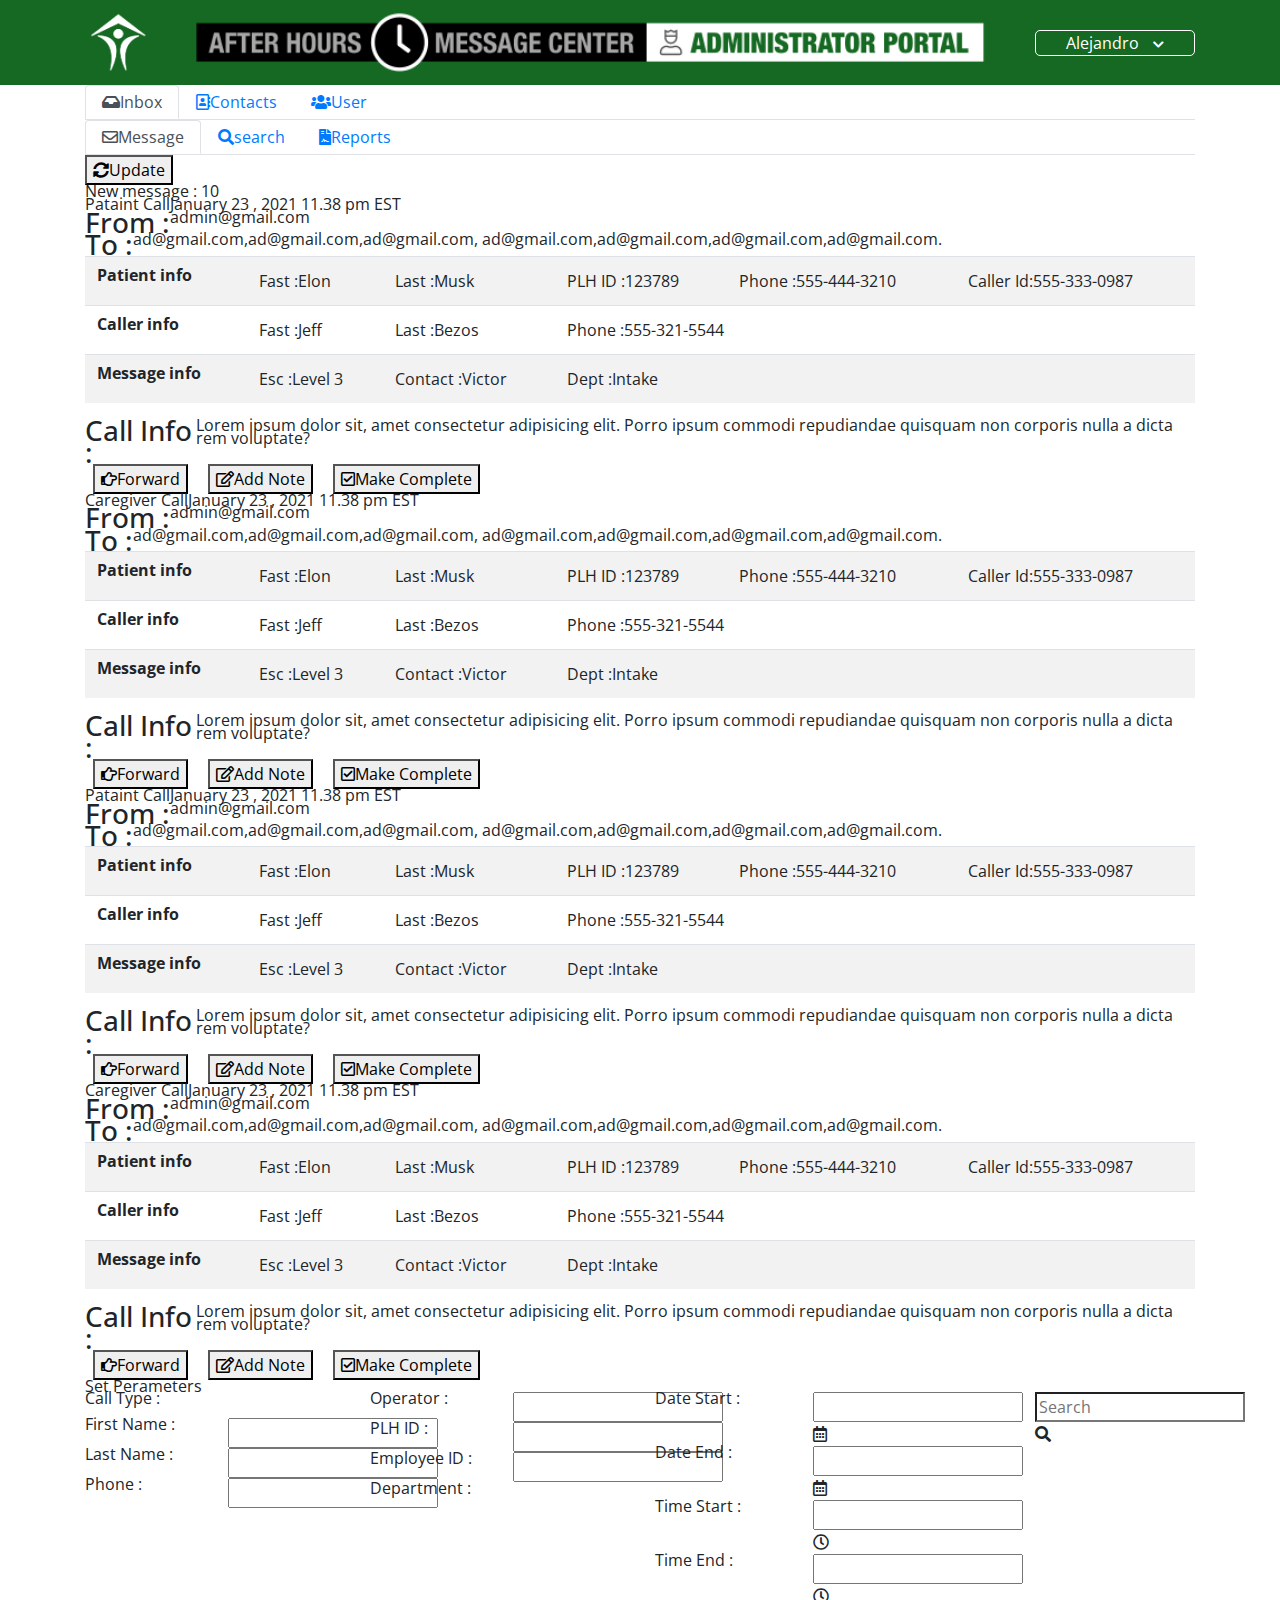
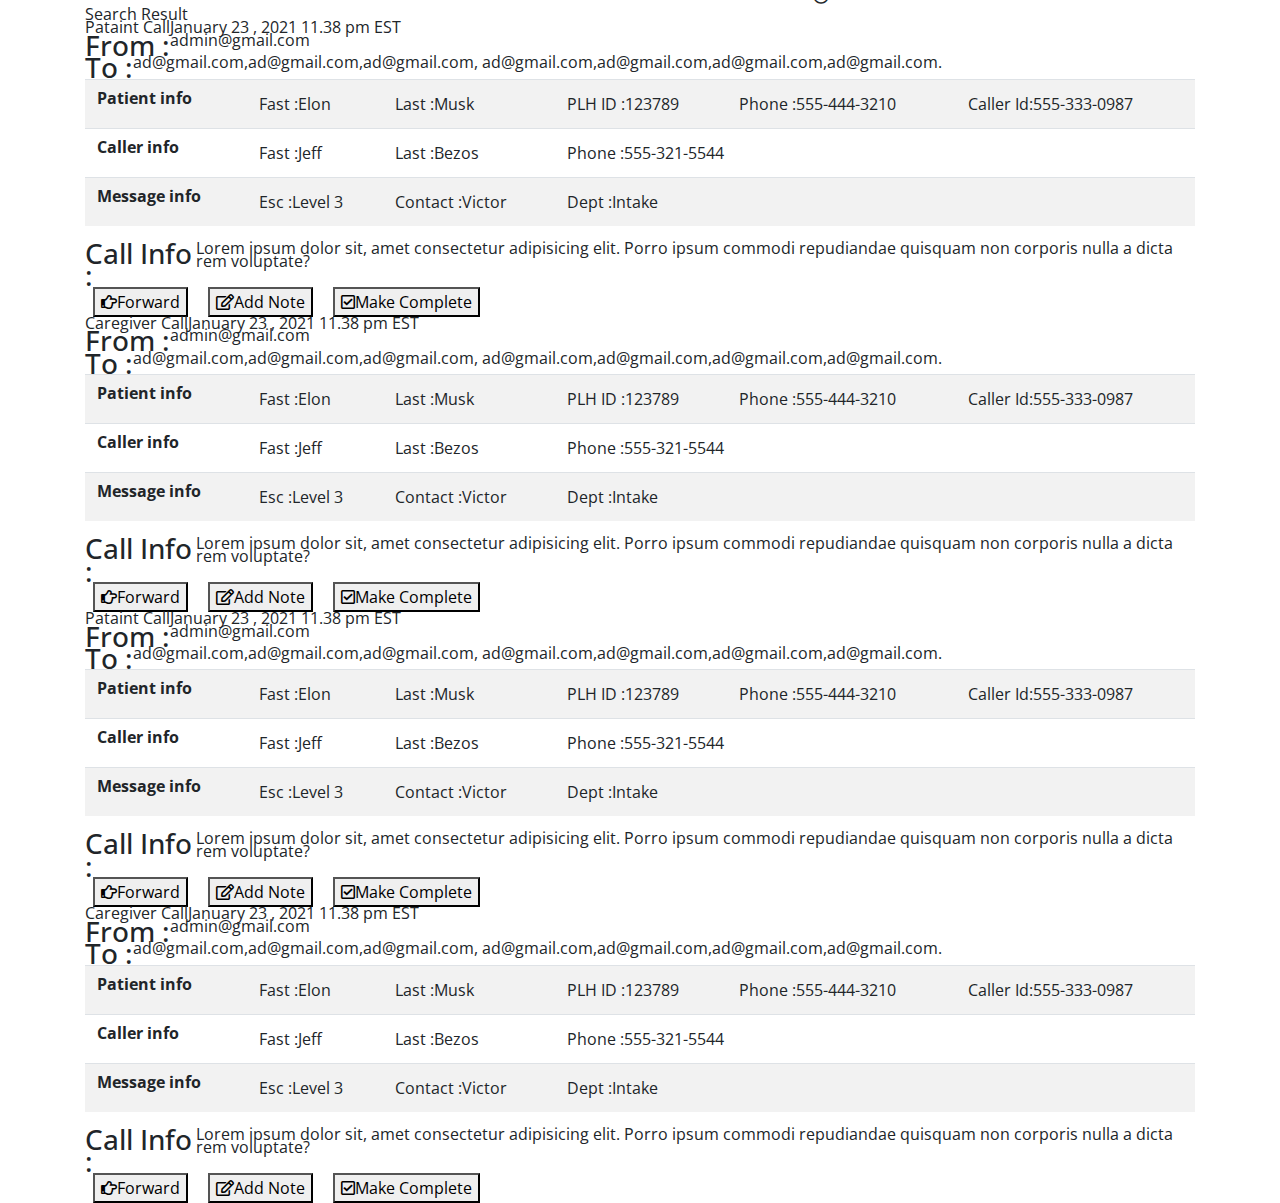
<file: index.html>
<!doctype html>
<html lang="en">

    <head>
        <!-- Title  -->
        <title>Platinum</title>
        <!-- Required meta tags -->
        <meta charset="utf-8">
        <meta name="viewport" content="width=device-width, initial-scale=1, shrink-to-fit=no">
        <!-- font awsome-->
        <link rel="stylesheet" href="css/fontawsome_all.min.css">
        <!-- Bootstrap CSS -->
        <link rel="stylesheet" href="css/bootstrap.min.css">
        <!-- plugin css end here -->
        <!-- custom css  -->
        <link rel="stylesheet" href="css/style.css">
        <link rel="stylesheet" href="css/responsive.css">
    </head>

    <body>
        <!-- Header section goes here -->
        <header class="header_section">
            <div class="container">
                <div class="row h-100 align-items-center">
                    <div class="col-lg-1">
                        <div class="logo">
                            <a href="#"> <img src="images/plat-left.png" alt="Logo" class="w-100 img-fluid"></a>
                        </div>
                    </div>
                    <div class="col-lg-9">
                        <div class="header_p2">
                            <img src="images/header_img.png" alt="Header img" class="w-100 img-fluid">
                        </div>
                    </div>
                    <div class="col-lg-2 ">
                        <div class="header_btn1 btn_head">
                            <span class="header_btn1_text">Alejandro <i class="fa fa-chevron-down"
                                    aria-hidden="true"></i></span>
                            <div class="header_btn2 side_btn_head">
                                <span>
                                    <i class="fas fa-sign-out-alt"></i>
                                    Log out</span>
                            </div>
                        </div>
                    </div>
                </div>
            </div>
        </header>

        <!-- Content section goes here -->
        <section class="table1_wrapper ">
            <div class="container">
                <!-- tabs main button -->
                <div class="table_content bg-white">
                    <div class="table_btn_wrapper">
                        <div class="nav nav-tabs" id="nav-tab" role="tablist">
                            <a class="nav-link active" id="nav-inbox_btn" data-bs-toggle="tab" href="#nav-inbox"
                                type="button" role="tab" aria-controls="nav-inbox" aria-selected="true"><i
                                    class="fas fa-inbox"></i>Inbox</a>
                            <a class="nav-link" id="nav-contact-tab" data-bs-toggle="tab" href="#nav-contact"
                                type="button" role="tab" aria-controls="nav-contact" aria-selected="false"><i
                                    class="far fa-address-book"></i>Contacts</a>
                            <a class="nav-link" id="nav-user_btn" data-bs-toggle="tab" href="#nav-user" type="button"
                                role="tab" aria-controls="nav-user" aria-selected="false"><i
                                    class="fas fa-users"></i>User</a>
                        </div>
                    </div>
                    <!-- tabs main content -->
                    <div class="tab-content" id="nav-tabContent">
                        <div class="tab-pane fade show active" id="nav-inbox" role="tabpanel"
                            aria-labelledby="nav-inbox_btn">
                            <!-- tabs child content -->
                            <div class="tabs_child_wrapper">
                                <div class="table_content bg-white">
                                    <div class="table_btn_wrapper">
                                        <div class="nav nav-tabs" id="nav-tab" role="tablist">
                                            <a class="nav-link active" id="nav-message_btn" data-bs-toggle="tab"
                                                href="#nav-message" type="button" role="tab" aria-controls="nav-message"
                                                aria-selected="true"><i class="far fa-envelope"></i>Message</a>
                                            <a class="nav-link" id="nav-search_btn" data-bs-toggle="tab"
                                                href="#nav-search" type="button" role="tab" aria-controls="nav-search"
                                                aria-selected="false"><i class="fas fa-search"></i>search</a>
                                            <a class="nav-link" id="nav-reports_btn" data-bs-toggle="tab"
                                                href="#nav-reports" type="button" role="tab" aria-controls="nav-reports"
                                                aria-selected="false"><i class="fas fa-file-contract"></i>Reports</a>
                                        </div>
                                    </div>
                                    <div class="tab-content" id="nav-tabContent">
                                        <!-- Message -->
                                        <div class="tab-pane fade show active" id="nav-message" role="tabpanel"
                                            aria-labelledby="nav-message_btn">
                                            <!-- Message section content here -->
                                            <section class="update_section text-end">
                                                <button class="update"><i class="fas fa-sync-alt"></i>Update</button>
                                            </section>
                                            <div class="section_wrapper">
                                                <section class="message_section">
                                                    <div class="new_noti">
                                                        <p>New message : <span>10</span></p>
                                                    </div>
                                                    <div class="patient_call">
                                                        <div class="head d-flex">
                                                            <div class="text-1">
                                                                <p>Pataint Call</p>
                                                            </div>
                                                            <div class="text-2">
                                                                <p>January 23 , 2021 <span>11.38 pm
                                                                        EST</span> </p>
                                                            </div>
                                                        </div>
                                                        <div class="from">
                                                            <div class="call_info ">
                                                                <div class="d-flex">
                                                                    <h3>From : </h3>
                                                                    <p>admin@gmail.com</p>
                                                                </div>
                                                            </div>
                                                        </div>
                                                        <div class="to">
                                                            <div class="call_info ">
                                                                <div class="d-flex">
                                                                    <h3>To : </h3>
                                                                    <p>ad@gmail.com,ad@gmail.com,ad@gmail.com,
                                                                        ad@gmail.com,ad@gmail.com,ad@gmail.com,ad@gmail.com.

                                                                    </p>
                                                                </div>
                                                            </div>
                                                        </div>
                                                        <div class="call_details">
                                                            <table class="table table-striped">
                                                                <tbody>
                                                                    <tr>
                                                                        <th scope="row" class="table_head">
                                                                            <p>Patient info</p>
                                                                        </th>
                                                                        <td>
                                                                            <div class="td_rwap d-flex">
                                                                                <div class="td_fast">Fast :</div>
                                                                                <div class="td-last">Elon</div>
                                                                            </div>
                                                                        </td>
                                                                        <td>
                                                                            <div class="td_rwap d-flex">
                                                                                <div class="td_fast">Last :</div>
                                                                                <div class="td-last">Musk</div>
                                                                            </div>
                                                                        </td>
                                                                        <td>
                                                                            <div class="td_rwap d-flex">
                                                                                <div class="td_fast">PLH ID :</div>
                                                                                <div class="td-last">123789</div>
                                                                            </div>
                                                                        </td>
                                                                        <td>
                                                                            <div class="td_rwap d-flex">
                                                                                <div class="td_fast">Phone :</div>
                                                                                <div class="td-last">555-444-3210</div>
                                                                            </div>
                                                                        </td>
                                                                        <td>
                                                                            <div class="td_rwap d-flex border-0">
                                                                                <div class="td_fast">Caller Id:</div>
                                                                                <div class="td-last">555-333-0987</div>
                                                                            </div>
                                                                        </td>
                                                                    </tr>
                                                                    <tr>
                                                                        <th scope="row" class="table_head">
                                                                            <p>Caller info</p>
                                                                        </th>
                                                                        <td>
                                                                            <div class="td_rwap d-flex">
                                                                                <div class="td_fast">Fast :</div>
                                                                                <div class="td-last">Jeff</div>
                                                                            </div>
                                                                        </td>
                                                                        <td>
                                                                            <div class="td_rwap d-flex">
                                                                                <div class="td_fast">Last :</div>
                                                                                <div class="td-last">Bezos</div>
                                                                            </div>
                                                                        </td>
                                                                        <td colspan="3">
                                                                            <div class="td_rwap d-flex border-0">
                                                                                <div class="td_fast text-left">Phone :
                                                                                </div>
                                                                                <div class="td-last">555-321-5544</div>
                                                                            </div>
                                                                        </td>
                                                                    </tr>
                                                                    <tr>
                                                                        <th scope="row" class="table_head">
                                                                            <p>Message info</p>
                                                                        </th>
                                                                        <td>
                                                                            <div class="td_rwap d-flex">
                                                                                <div class="td_fast">Esc : </div>
                                                                                <div class="td-last">Level 3</div>
                                                                            </div>
                                                                        </td>
                                                                        <td>
                                                                            <div class="td_rwap d-flex">
                                                                                <div class="td_fast">Contact : </div>
                                                                                <div class="td-last">Victor</div>
                                                                            </div>
                                                                        </td>
                                                                        <td colspan="3">
                                                                            <div class="td_rwap d-flex border-0">
                                                                                <div class="td_fast">Dept :</div>
                                                                                <div class="td-last">Intake</div>
                                                                            </div>
                                                                        </td>
                                                                    </tr>
                                                                </tbody>
                                                            </table>
                                                        </div>
                                                        <div class="call_info call_info_full  ">
                                                            <div class="d-flex">
                                                                <h3>Call Info : </h3>
                                                                <p>Lorem ipsum dolor sit, amet
                                                                    consectetur
                                                                    adipisicing elit.
                                                                    Porro ipsum commodi repudiandae quisquam non
                                                                    corporis
                                                                    nulla
                                                                    a dicta rem voluptate?</p>
                                                            </div>
                                                        </div>
                                                        <div class="update_section text-end update_section_center">
                                                            <button class="update mx-2"><i
                                                                    class="far fa-hand-point-right"></i>Forward</button>
                                                            <button class="update  mx-2"><i class="far fa-edit"></i>Add
                                                                Note</button>
                                                            <button class="update  mx-2"><i
                                                                    class="far fa-check-square"></i>Make
                                                                Complete</button>
                                                        </div>
                                                    </div>
                                                </section>
                                                <section class="message_section ">
                                                    <div class="patient_call red">
                                                        <div class="head d-flex">
                                                            <div class="text-1">
                                                                <p>Caregiver Call</p>
                                                            </div>
                                                            <div class="text-2">
                                                                <p>January 23 , 2021 <span>11.38 pm
                                                                        EST</span> </p>
                                                            </div>
                                                        </div>
                                                        <div class="from">
                                                            <div class="call_info ">
                                                                <div class="d-flex">
                                                                    <h3>From : </h3>
                                                                    <p>admin@gmail.com</p>
                                                                </div>
                                                            </div>
                                                        </div>
                                                        <div class="to">
                                                            <div class="call_info ">
                                                                <div class="d-flex">
                                                                    <h3>To : </h3>
                                                                    <p>ad@gmail.com,ad@gmail.com,ad@gmail.com,
                                                                        ad@gmail.com,ad@gmail.com,ad@gmail.com,ad@gmail.com.

                                                                    </p>
                                                                </div>
                                                            </div>
                                                        </div>
                                                        <div class="call_details">
                                                            <table class="table table-striped">
                                                                <tbody>
                                                                    <tr>
                                                                        <th scope="row" class="table_head">
                                                                            <p>Patient info</p>
                                                                        </th>
                                                                        <td>
                                                                            <div class="td_rwap d-flex">
                                                                                <div class="td_fast">Fast :</div>
                                                                                <div class="td-last">Elon</div>
                                                                            </div>
                                                                        </td>
                                                                        <td>
                                                                            <div class="td_rwap d-flex">
                                                                                <div class="td_fast">Last :</div>
                                                                                <div class="td-last">Musk</div>
                                                                            </div>
                                                                        </td>
                                                                        <td>
                                                                            <div class="td_rwap d-flex">
                                                                                <div class="td_fast">PLH ID :</div>
                                                                                <div class="td-last">123789</div>
                                                                            </div>
                                                                        </td>
                                                                        <td>
                                                                            <div class="td_rwap d-flex">
                                                                                <div class="td_fast">Phone :</div>
                                                                                <div class="td-last">555-444-3210
                                                                                </div>
                                                                            </div>
                                                                        </td>
                                                                        <td>
                                                                            <div class="td_rwap d-flex border-0">
                                                                                <div class="td_fast">Caller Id:
                                                                                </div>
                                                                                <div class="td-last">555-333-0987
                                                                                </div>
                                                                            </div>
                                                                        </td>
                                                                    </tr>
                                                                    <tr>
                                                                        <th scope="row" class="table_head">
                                                                            <p>Caller info</p>
                                                                        </th>
                                                                        <td>
                                                                            <div class="td_rwap d-flex">
                                                                                <div class="td_fast">Fast :</div>
                                                                                <div class="td-last">Jeff</div>
                                                                            </div>
                                                                        </td>
                                                                        <td>
                                                                            <div class="td_rwap d-flex">
                                                                                <div class="td_fast">Last :</div>
                                                                                <div class="td-last">Bezos</div>
                                                                            </div>
                                                                        </td>
                                                                        <td colspan="3">
                                                                            <div class="td_rwap d-flex border-0">
                                                                                <div class="td_fast text-left">Phone
                                                                                    :
                                                                                </div>
                                                                                <div class="td-last">555-321-5544
                                                                                </div>
                                                                            </div>
                                                                        </td>
                                                                    </tr>
                                                                    <tr>
                                                                        <th scope="row" class="table_head">
                                                                            <p>Message info</p>
                                                                        </th>
                                                                        <td>
                                                                            <div class="td_rwap d-flex">
                                                                                <div class="td_fast">Esc : </div>
                                                                                <div class="td-last">Level 3</div>
                                                                            </div>
                                                                        </td>
                                                                        <td>
                                                                            <div class="td_rwap d-flex">
                                                                                <div class="td_fast">Contact :
                                                                                </div>
                                                                                <div class="td-last">Victor</div>
                                                                            </div>
                                                                        </td>
                                                                        <td colspan="3">
                                                                            <div class="td_rwap d-flex border-0">
                                                                                <div class="td_fast">Dept :</div>
                                                                                <div class="td-last">Intake</div>
                                                                            </div>
                                                                        </td>
                                                                    </tr>
                                                                </tbody>
                                                            </table>
                                                        </div>
                                                        <div class="call_info call_info_full">
                                                            <div class="d-flex">
                                                                <h3>Call Info : </h3>
                                                                <p>Lorem ipsum dolor sit, amet
                                                                    consectetur
                                                                    adipisicing elit.
                                                                    Porro ipsum commodi repudiandae quisquam non
                                                                    corporis
                                                                    nulla
                                                                    a dicta rem voluptate?</p>
                                                            </div>
                                                        </div>
                                                        <div class="update_section text-end update_section_center">
                                                            <button class="update mx-2"><i
                                                                    class="far fa-hand-point-right"></i>Forward</button>
                                                            <button class="update  mx-2"><i class="far fa-edit"></i>Add
                                                                Note</button>
                                                            <button class="update  mx-2"><i
                                                                    class="far fa-check-square"></i>Make
                                                                Complete</button>
                                                        </div>
                                                    </div>
                                                </section>
                                                <section class="message_section">
                                                    <div class="patient_call">
                                                        <div class="head d-flex">
                                                            <div class="text-1">
                                                                <p>Pataint Call</p>
                                                            </div>
                                                            <div class="text-2">
                                                                <p>January 23 , 2021 <span>11.38 pm
                                                                        EST</span> </p>
                                                            </div>
                                                        </div>
                                                        <div class="from">
                                                            <div class="call_info ">
                                                                <div class="d-flex">
                                                                    <h3>From : </h3>
                                                                    <p>admin@gmail.com</p>
                                                                </div>
                                                            </div>
                                                        </div>
                                                        <div class="to">
                                                            <div class="call_info ">
                                                                <div class="d-flex">
                                                                    <h3>To : </h3>
                                                                    <p>ad@gmail.com,ad@gmail.com,ad@gmail.com,
                                                                        ad@gmail.com,ad@gmail.com,ad@gmail.com,ad@gmail.com.

                                                                    </p>
                                                                </div>
                                                            </div>
                                                        </div>
                                                        <div class="call_details">
                                                            <table class="table table-striped">
                                                                <tbody>
                                                                    <tr>
                                                                        <th scope="row" class="table_head">
                                                                            <p>Patient info</p>
                                                                        </th>
                                                                        <td>
                                                                            <div class="td_rwap d-flex">
                                                                                <div class="td_fast">Fast :
                                                                                </div>
                                                                                <div class="td-last">Elon
                                                                                </div>
                                                                            </div>
                                                                        </td>
                                                                        <td>
                                                                            <div class="td_rwap d-flex">
                                                                                <div class="td_fast">Last :
                                                                                </div>
                                                                                <div class="td-last">Musk
                                                                                </div>
                                                                            </div>
                                                                        </td>
                                                                        <td>
                                                                            <div class="td_rwap d-flex">
                                                                                <div class="td_fast">PLH ID
                                                                                    :</div>
                                                                                <div class="td-last">123789
                                                                                </div>
                                                                            </div>
                                                                        </td>
                                                                        <td>
                                                                            <div class="td_rwap d-flex">
                                                                                <div class="td_fast">Phone :
                                                                                </div>
                                                                                <div class="td-last">
                                                                                    555-444-3210</div>
                                                                            </div>
                                                                        </td>
                                                                        <td>
                                                                            <div class="td_rwap d-flex border-0">
                                                                                <div class="td_fast">Caller
                                                                                    Id:</div>
                                                                                <div class="td-last">
                                                                                    555-333-0987</div>
                                                                            </div>
                                                                        </td>
                                                                    </tr>
                                                                    <tr>
                                                                        <th scope="row" class="table_head">
                                                                            <p>Caller info</p>
                                                                        </th>
                                                                        <td>
                                                                            <div class="td_rwap d-flex">
                                                                                <div class="td_fast">Fast :
                                                                                </div>
                                                                                <div class="td-last">Jeff
                                                                                </div>
                                                                            </div>
                                                                        </td>
                                                                        <td>
                                                                            <div class="td_rwap d-flex">
                                                                                <div class="td_fast">Last :
                                                                                </div>
                                                                                <div class="td-last">Bezos
                                                                                </div>
                                                                            </div>
                                                                        </td>
                                                                        <td colspan="3">
                                                                            <div class="td_rwap d-flex border-0">
                                                                                <div class="td_fast text-left">
                                                                                    Phone :
                                                                                </div>
                                                                                <div class="td-last">
                                                                                    555-321-5544</div>
                                                                            </div>
                                                                        </td>
                                                                    </tr>
                                                                    <tr>
                                                                        <th scope="row" class="table_head">
                                                                            <p>Message info</p>
                                                                        </th>
                                                                        <td>
                                                                            <div class="td_rwap d-flex">
                                                                                <div class="td_fast">Esc :
                                                                                </div>
                                                                                <div class="td-last">Level 3
                                                                                </div>
                                                                            </div>
                                                                        </td>
                                                                        <td>
                                                                            <div class="td_rwap d-flex">
                                                                                <div class="td_fast">Contact
                                                                                    : </div>
                                                                                <div class="td-last">Victor
                                                                                </div>
                                                                            </div>
                                                                        </td>
                                                                        <td colspan="3">
                                                                            <div class="td_rwap d-flex border-0">
                                                                                <div class="td_fast">Dept :
                                                                                </div>
                                                                                <div class="td-last">Intake
                                                                                </div>
                                                                            </div>
                                                                        </td>
                                                                    </tr>
                                                                </tbody>
                                                            </table>
                                                        </div>
                                                        <div class="call_info call_info_full">
                                                            <div class="d-flex">
                                                                <h3>Call Info : </h3>
                                                                <p>Lorem ipsum dolor sit, amet
                                                                    consectetur
                                                                    adipisicing elit.
                                                                    Porro ipsum commodi repudiandae quisquam
                                                                    non
                                                                    corporis
                                                                    nulla
                                                                    a dicta rem voluptate?</p>
                                                            </div>
                                                        </div>
                                                        <div class="update_section text-end update_section_center">
                                                            <button class="update mx-2"><i
                                                                    class="far fa-hand-point-right"></i>Forward</button>
                                                            <button class="update  mx-2"><i class="far fa-edit"></i>Add
                                                                Note</button>
                                                            <button class="update  mx-2"><i
                                                                    class="far fa-check-square"></i>Make
                                                                Complete</button>
                                                        </div>
                                                    </div>
                                                </section>
                                                <section class="message_section ">
                                                    <div class="patient_call red">
                                                        <div class="head d-flex">
                                                            <div class="text-1">
                                                                <p>Caregiver Call</p>
                                                            </div>
                                                            <div class="text-2">
                                                                <p>January 23 , 2021 <span>11.38 pm
                                                                        EST</span> </p>
                                                            </div>
                                                        </div>
                                                        <div class="from">
                                                            <div class="call_info ">
                                                                <div class="d-flex">
                                                                    <h3>From : </h3>
                                                                    <p>admin@gmail.com</p>
                                                                </div>
                                                            </div>
                                                        </div>
                                                        <div class="to">
                                                            <div class="call_info ">
                                                                <div class="d-flex">
                                                                    <h3>To : </h3>
                                                                    <p>ad@gmail.com,ad@gmail.com,ad@gmail.com,
                                                                        ad@gmail.com,ad@gmail.com,ad@gmail.com,ad@gmail.com.

                                                                    </p>
                                                                </div>
                                                            </div>
                                                        </div>
                                                        <div class="call_details">
                                                            <table class="table table-striped">
                                                                <tbody>
                                                                    <tr>
                                                                        <th scope="row" class="table_head">
                                                                            <p>Patient info</p>
                                                                        </th>
                                                                        <td>
                                                                            <div class="td_rwap d-flex">
                                                                                <div class="td_fast">Fast :
                                                                                </div>
                                                                                <div class="td-last">Elon
                                                                                </div>
                                                                            </div>
                                                                        </td>
                                                                        <td>
                                                                            <div class="td_rwap d-flex">
                                                                                <div class="td_fast">Last :
                                                                                </div>
                                                                                <div class="td-last">Musk
                                                                                </div>
                                                                            </div>
                                                                        </td>
                                                                        <td>
                                                                            <div class="td_rwap d-flex">
                                                                                <div class="td_fast">PLH ID
                                                                                    :</div>
                                                                                <div class="td-last">123789
                                                                                </div>
                                                                            </div>
                                                                        </td>
                                                                        <td>
                                                                            <div class="td_rwap d-flex">
                                                                                <div class="td_fast">Phone :
                                                                                </div>
                                                                                <div class="td-last">
                                                                                    555-444-3210
                                                                                </div>
                                                                            </div>
                                                                        </td>
                                                                        <td>
                                                                            <div class="td_rwap d-flex border-0">
                                                                                <div class="td_fast">Caller
                                                                                    Id:
                                                                                </div>
                                                                                <div class="td-last">
                                                                                    555-333-0987
                                                                                </div>
                                                                            </div>
                                                                        </td>
                                                                    </tr>
                                                                    <tr>
                                                                        <th scope="row" class="table_head">
                                                                            <p>Caller info</p>
                                                                        </th>
                                                                        <td>
                                                                            <div class="td_rwap d-flex">
                                                                                <div class="td_fast">Fast :
                                                                                </div>
                                                                                <div class="td-last">Jeff
                                                                                </div>
                                                                            </div>
                                                                        </td>
                                                                        <td>
                                                                            <div class="td_rwap d-flex">
                                                                                <div class="td_fast">Last :
                                                                                </div>
                                                                                <div class="td-last">Bezos
                                                                                </div>
                                                                            </div>
                                                                        </td>
                                                                        <td colspan="3">
                                                                            <div class="td_rwap d-flex border-0">
                                                                                <div class="td_fast text-left">
                                                                                    Phone
                                                                                    :
                                                                                </div>
                                                                                <div class="td-last">
                                                                                    555-321-5544
                                                                                </div>
                                                                            </div>
                                                                        </td>
                                                                    </tr>
                                                                    <tr>
                                                                        <th scope="row" class="table_head">
                                                                            <p>Message info</p>
                                                                        </th>
                                                                        <td>
                                                                            <div class="td_rwap d-flex">
                                                                                <div class="td_fast">Esc :
                                                                                </div>
                                                                                <div class="td-last">Level 3
                                                                                </div>
                                                                            </div>
                                                                        </td>
                                                                        <td>
                                                                            <div class="td_rwap d-flex">
                                                                                <div class="td_fast">Contact
                                                                                    :
                                                                                </div>
                                                                                <div class="td-last">Victor
                                                                                </div>
                                                                            </div>
                                                                        </td>
                                                                        <td colspan="3">
                                                                            <div class="td_rwap d-flex border-0">
                                                                                <div class="td_fast">Dept :
                                                                                </div>
                                                                                <div class="td-last">Intake
                                                                                </div>
                                                                            </div>
                                                                        </td>
                                                                    </tr>
                                                                </tbody>
                                                            </table>
                                                        </div>
                                                        <div class="call_info ">
                                                            <div class="d-flex">
                                                                <h3>Call Info : </h3>
                                                                <p>Lorem ipsum dolor sit, amet
                                                                    consectetur
                                                                    adipisicing elit.
                                                                    Porro ipsum commodi repudiandae quisquam
                                                                    non
                                                                    corporis
                                                                    nulla
                                                                    a dicta rem voluptate?</p>
                                                            </div>
                                                        </div>
                                                        <div class="update_section text-end update_section_center">
                                                            <button class="update mx-2"><i
                                                                    class="far fa-hand-point-right"></i>Forward</button>
                                                            <button class="update  mx-2"><i class="far fa-edit"></i>Add
                                                                Note</button>
                                                            <button class="update  mx-2"><i
                                                                    class="far fa-check-square"></i>Make
                                                                Complete</button>
                                                        </div>
                                                    </div>
                                                </section>
                                            </div>
                                        </div>
                                        <!-- Search -->
                                        <div class="tab-pane fade show active" id="nav-search" role="tabpanel"
                                            aria-labelledby="nav-search_btn">
                                            <!-- Search section content here -->
                                            <section class="search_wrapper">
                                                <div class="search_content">
                                                    <div class="new_noti">
                                                        <p>Set Perameters</p>
                                                    </div>
                                                    <div class="row search_element">
                                                        <div class="col-lg-3 col-12 col-sm-6 col-md-3">
                                                            <div class="row search_child">
                                                                <div class="col-lg-6">
                                                                    <div class="item_name text-end">
                                                                        <p>Call Type :</p>
                                                                    </div>
                                                                </div>
                                                                <div class="col-lg-6">
                                                                    <div class="item_input ">
                                                                        <div class="header_btn1 item_input1">
                                                                            <span class="header_btn1_text">Select <i
                                                                                    class="fa fa-chevron-down"
                                                                                    aria-hidden="true"></i></span>
                                                                            <div class="header_btn2 side_btn_search1">
                                                                                <span class="d-block">Patient</span>
                                                                                <span class="d-block">Caregiver</span>
                                                                            </div>
                                                                        </div>
                                                                    </div>
                                                                </div>
                                                            </div>
                                                            <div class="row search_child">
                                                                <div class="col-lg-6">
                                                                    <div class="item_name text-end">
                                                                        <p>First Name :</p>
                                                                    </div>
                                                                </div>
                                                                <div class="col-lg-6">
                                                                    <div class="item_input text-end">
                                                                        <input type="text">
                                                                    </div>
                                                                </div>
                                                            </div>
                                                            <div class="row search_child">
                                                                <div class="col-lg-6">
                                                                    <div class="item_name text-end">
                                                                        <p>Last Name :</p>
                                                                    </div>
                                                                </div>
                                                                <div class="col-lg-6">
                                                                    <div class="item_input text-end">
                                                                        <input type="text">
                                                                    </div>
                                                                </div>
                                                            </div>
                                                            <div class="row search_child">
                                                                <div class="col-lg-6">
                                                                    <div class="item_name text-end">
                                                                        <p>Phone :</p>
                                                                    </div>
                                                                </div>
                                                                <div class="col-lg-6">
                                                                    <div class="item_input text-end">
                                                                        <input type="text">
                                                                    </div>
                                                                </div>
                                                            </div>
                                                        </div>
                                                        <div class="col-lg-3 col-12 col-sm-6 col-md-3">
                                                            <div class="row search_child">
                                                                <div class="col-lg-6">
                                                                    <div class="item_name text-end">
                                                                        <p>Operator :</p>
                                                                    </div>
                                                                </div>
                                                                <div class="col-lg-6">
                                                                    <div class="item_input">
                                                                        <input type="text">
                                                                    </div>
                                                                </div>
                                                            </div>
                                                            <div class="row search_child">
                                                                <div class="col-lg-6">
                                                                    <div class="item_name text-end">
                                                                        <p>PLH ID :</p>
                                                                    </div>
                                                                </div>
                                                                <div class="col-lg-6">
                                                                    <div class="item_input text-end">
                                                                        <input type="text">
                                                                    </div>
                                                                </div>
                                                            </div>
                                                            <div class="row search_child">
                                                                <div class="col-lg-6">
                                                                    <div class="item_name text-end">
                                                                        <p>Employee ID :</p>
                                                                    </div>
                                                                </div>
                                                                <div class="col-lg-6">
                                                                    <div class="item_input text-end">
                                                                        <input type="text">
                                                                    </div>
                                                                </div>
                                                            </div>
                                                            <div class="row search_child">
                                                                <div class="col-lg-6">
                                                                    <div class="item_name text-end">
                                                                        <p>Department :</p>
                                                                    </div>
                                                                </div>
                                                                <div class="col-lg-6">
                                                                    <div class="item_input  text-end">
                                                                        <div class="header_btn1 item_input2">
                                                                            <span class="header_btn1_text">None <i
                                                                                    class="fa fa-chevron-down"
                                                                                    aria-hidden="true"></i></span>
                                                                            <div class="header_btn2 side_btn_search2">
                                                                                <span class="d-block">Narsing</span>
                                                                                <span class="d-block">Coadination</span>
                                                                                <span class="d-block">Intake</span>
                                                                            </div>
                                                                        </div>
                                                                    </div>
                                                                </div>
                                                            </div>
                                                        </div>
                                                        <div class="col-lg-4 col-12 col-sm-6 col-md-4 ">
                                                            <div class="row search_child">
                                                                <div class="col-lg-5">
                                                                    <div class="item_name text-end">
                                                                        <p>Date Start :</p>
                                                                    </div>
                                                                </div>
                                                                <div class="col-lg-7">
                                                                    <div class="item_input text-end">
                                                                        <input type="text">
                                                                        <i class="far fa-calendar-alt"></i>
                                                                    </div>
                                                                </div>
                                                            </div>
                                                            <div class="row search_child">
                                                                <div class="col-lg-5">
                                                                    <div class="item_name text-end">
                                                                        <p>Date End :</p>
                                                                    </div>
                                                                </div>
                                                                <div class="col-lg-7">
                                                                    <div class="item_input text-end">
                                                                        <input type="text">
                                                                        <i class="far fa-calendar-alt"></i>
                                                                    </div>
                                                                </div>
                                                            </div>
                                                            <div class="row search_child">
                                                                <div class="col-lg-5">
                                                                    <div class="item_name text-end">
                                                                        <p>Time Start :</p>
                                                                    </div>
                                                                </div>
                                                                <div class="col-lg-7">
                                                                    <div class="item_input text-end">
                                                                        <input type="text">
                                                                        <i class="far fa-clock"></i>
                                                                    </div>
                                                                </div>
                                                            </div>
                                                            <div class="row search_child">
                                                                <div class="col-lg-5">
                                                                    <div class="item_name text-end">
                                                                        <p>Time End :</p>
                                                                    </div>
                                                                </div>
                                                                <div class="col-lg-7">
                                                                    <div class="item_input text-end">
                                                                        <input type="text">
                                                                        <i class="far fa-clock"></i>
                                                                    </div>
                                                                </div>
                                                            </div>
                                                        </div>
                                                        <div class="col-lg-2  col-12 col-sm-6 col-md-12">
                                                            <div class="search_btn">
                                                                <input type="search" name="" id="" placeholder="Search">
                                                                <i class="fas fa-search" aria-hidden="true"></i>
                                                            </div>
                                                        </div>
                                                    </div>
                                                </div>
                                                <div class="section_wrapper">
                                                    <section class="message_section">
                                                        <div class="new_noti search_noti">
                                                            <p>Search Result</p>
                                                        </div>
                                                        <div class="patient_call">
                                                            <div class="head d-flex">
                                                                <div class="text-1">
                                                                    <p>Pataint Call</p>
                                                                </div>
                                                                <div class="text-2">
                                                                    <p>January 23 , 2021 <span>11.38 pm
                                                                            EST</span> </p>
                                                                </div>
                                                            </div>
                                                            <div class="from">
                                                                <div class="call_info ">
                                                                    <div class="d-flex">
                                                                        <h3>From : </h3>
                                                                        <p>admin@gmail.com</p>
                                                                    </div>
                                                                </div>
                                                            </div>
                                                            <div class="to">
                                                                <div class="call_info ">
                                                                    <div class="d-flex">
                                                                        <h3>To : </h3>
                                                                        <p>ad@gmail.com,ad@gmail.com,ad@gmail.com,
                                                                            ad@gmail.com,ad@gmail.com,ad@gmail.com,ad@gmail.com.
                                                                        </p>
                                                                    </div>
                                                                </div>
                                                            </div>
                                                            <div class="call_details">
                                                                <table class="table table-striped">
                                                                    <tbody>
                                                                        <tr>
                                                                            <th scope="row" class="table_head">
                                                                                <p>Patient info</p>
                                                                            </th>
                                                                            <td>
                                                                                <div class="td_rwap d-flex">
                                                                                    <div class="td_fast">Fast :</div>
                                                                                    <div class="td-last">Elon</div>
                                                                                </div>
                                                                            </td>
                                                                            <td>
                                                                                <div class="td_rwap d-flex">
                                                                                    <div class="td_fast">Last :</div>
                                                                                    <div class="td-last">Musk</div>
                                                                                </div>
                                                                            </td>
                                                                            <td>
                                                                                <div class="td_rwap d-flex">
                                                                                    <div class="td_fast">PLH ID :</div>
                                                                                    <div class="td-last">123789</div>
                                                                                </div>
                                                                            </td>
                                                                            <td>
                                                                                <div class="td_rwap d-flex">
                                                                                    <div class="td_fast">Phone :</div>
                                                                                    <div class="td-last">555-444-3210
                                                                                    </div>
                                                                                </div>
                                                                            </td>
                                                                            <td>
                                                                                <div class="td_rwap d-flex border-0">
                                                                                    <div class="td_fast">Caller Id:
                                                                                    </div>
                                                                                    <div class="td-last">555-333-0987
                                                                                    </div>
                                                                                </div>
                                                                            </td>
                                                                        </tr>
                                                                        <tr>
                                                                            <th scope="row" class="table_head">
                                                                                <p>Caller info</p>
                                                                            </th>
                                                                            <td>
                                                                                <div class="td_rwap d-flex">
                                                                                    <div class="td_fast">Fast :</div>
                                                                                    <div class="td-last">Jeff</div>
                                                                                </div>
                                                                            </td>
                                                                            <td>
                                                                                <div class="td_rwap d-flex">
                                                                                    <div class="td_fast">Last :</div>
                                                                                    <div class="td-last">Bezos</div>
                                                                                </div>
                                                                            </td>
                                                                            <td colspan="3">
                                                                                <div class="td_rwap d-flex border-0">
                                                                                    <div class="td_fast text-left">Phone
                                                                                        :
                                                                                    </div>
                                                                                    <div class="td-last">555-321-5544
                                                                                    </div>
                                                                                </div>
                                                                            </td>
                                                                        </tr>
                                                                        <tr>
                                                                            <th scope="row" class="table_head">
                                                                                <p>Message info</p>
                                                                            </th>
                                                                            <td>
                                                                                <div class="td_rwap d-flex">
                                                                                    <div class="td_fast">Esc : </div>
                                                                                    <div class="td-last">Level 3</div>
                                                                                </div>
                                                                            </td>
                                                                            <td>
                                                                                <div class="td_rwap d-flex">
                                                                                    <div class="td_fast">Contact :
                                                                                    </div>
                                                                                    <div class="td-last">Victor</div>
                                                                                </div>
                                                                            </td>
                                                                            <td colspan="3">
                                                                                <div class="td_rwap d-flex border-0">
                                                                                    <div class="td_fast">Dept :</div>
                                                                                    <div class="td-last">Intake</div>
                                                                                </div>
                                                                            </td>
                                                                        </tr>
                                                                    </tbody>
                                                                </table>
                                                            </div>
                                                            <div class="call_info call_info_full">
                                                                <div class="d-flex">
                                                                    <h3>Call Info : </h3>
                                                                    <p>Lorem ipsum dolor sit, amet
                                                                        consectetur
                                                                        adipisicing elit.
                                                                        Porro ipsum commodi repudiandae quisquam non
                                                                        corporis
                                                                        nulla
                                                                        a dicta rem voluptate?</p>
                                                                </div>
                                                            </div>
                                                            <div class="update_section text-end update_section_center">
                                                                <button class="update mx-2"><i
                                                                        class="far fa-hand-point-right"></i>Forward</button>
                                                                <button class="update  mx-2"><i
                                                                        class="far fa-edit"></i>Add
                                                                    Note</button>
                                                                <button class="update  mx-2"><i
                                                                        class="far fa-check-square"></i>Make
                                                                    Complete</button>
                                                            </div>
                                                        </div>
                                                    </section>
                                                    <section class="message_section ">
                                                        <div class="patient_call red">
                                                            <div class="head d-flex">
                                                                <div class="text-1">
                                                                    <p>Caregiver Call</p>
                                                                </div>
                                                                <div class="text-2">
                                                                    <p>January 23 , 2021 <span>11.38 pm
                                                                            EST</span> </p>
                                                                </div>
                                                            </div>
                                                            <div class="from">
                                                                <div class="call_info ">
                                                                    <div class="d-flex">
                                                                        <h3>From : </h3>
                                                                        <p>admin@gmail.com</p>
                                                                    </div>
                                                                </div>
                                                            </div>
                                                            <div class="to">
                                                                <div class="call_info ">
                                                                    <div class="d-flex">
                                                                        <h3>To : </h3>
                                                                        <p>ad@gmail.com,ad@gmail.com,ad@gmail.com,
                                                                            ad@gmail.com,ad@gmail.com,ad@gmail.com,ad@gmail.com.

                                                                        </p>
                                                                    </div>
                                                                </div>
                                                            </div>
                                                            <div class="call_details">
                                                                <table class="table table-striped">
                                                                    <tbody>
                                                                        <tr>
                                                                            <th scope="row" class="table_head">
                                                                                <p>Patient info</p>
                                                                            </th>
                                                                            <td>
                                                                                <div class="td_rwap d-flex">
                                                                                    <div class="td_fast">Fast :</div>
                                                                                    <div class="td-last">Elon</div>
                                                                                </div>
                                                                            </td>
                                                                            <td>
                                                                                <div class="td_rwap d-flex">
                                                                                    <div class="td_fast">Last :</div>
                                                                                    <div class="td-last">Musk</div>
                                                                                </div>
                                                                            </td>
                                                                            <td>
                                                                                <div class="td_rwap d-flex">
                                                                                    <div class="td_fast">PLH ID :</div>
                                                                                    <div class="td-last">123789</div>
                                                                                </div>
                                                                            </td>
                                                                            <td>
                                                                                <div class="td_rwap d-flex">
                                                                                    <div class="td_fast">Phone :</div>
                                                                                    <div class="td-last">555-444-3210
                                                                                    </div>
                                                                                </div>
                                                                            </td>
                                                                            <td>
                                                                                <div class="td_rwap d-flex border-0">
                                                                                    <div class="td_fast">Caller Id:
                                                                                    </div>
                                                                                    <div class="td-last">555-333-0987
                                                                                    </div>
                                                                                </div>
                                                                            </td>
                                                                        </tr>
                                                                        <tr>
                                                                            <th scope="row" class="table_head">
                                                                                <p>Caller info</p>
                                                                            </th>
                                                                            <td>
                                                                                <div class="td_rwap d-flex">
                                                                                    <div class="td_fast">Fast :</div>
                                                                                    <div class="td-last">Jeff</div>
                                                                                </div>
                                                                            </td>
                                                                            <td>
                                                                                <div class="td_rwap d-flex">
                                                                                    <div class="td_fast">Last :</div>
                                                                                    <div class="td-last">Bezos</div>
                                                                                </div>
                                                                            </td>
                                                                            <td colspan="3">
                                                                                <div class="td_rwap d-flex border-0">
                                                                                    <div class="td_fast text-left">Phone
                                                                                        :
                                                                                    </div>
                                                                                    <div class="td-last">555-321-5544
                                                                                    </div>
                                                                                </div>
                                                                            </td>
                                                                        </tr>
                                                                        <tr>
                                                                            <th scope="row" class="table_head">
                                                                                <p>Message info</p>
                                                                            </th>
                                                                            <td>
                                                                                <div class="td_rwap d-flex">
                                                                                    <div class="td_fast">Esc : </div>
                                                                                    <div class="td-last">Level 3</div>
                                                                                </div>
                                                                            </td>
                                                                            <td>
                                                                                <div class="td_rwap d-flex">
                                                                                    <div class="td_fast">Contact :
                                                                                    </div>
                                                                                    <div class="td-last">Victor</div>
                                                                                </div>
                                                                            </td>
                                                                            <td colspan="3">
                                                                                <div class="td_rwap d-flex border-0">
                                                                                    <div class="td_fast">Dept :</div>
                                                                                    <div class="td-last">Intake</div>
                                                                                </div>
                                                                            </td>
                                                                        </tr>
                                                                    </tbody>
                                                                </table>
                                                            </div>
                                                            <div class="call_info call_info_full">
                                                                <div class="d-flex">
                                                                    <h3>Call Info : </h3>
                                                                    <p>Lorem ipsum dolor sit, amet
                                                                        consectetur
                                                                        adipisicing elit.
                                                                        Porro ipsum commodi repudiandae quisquam non
                                                                        corporis
                                                                        nulla
                                                                        a dicta rem voluptate?</p>
                                                                </div>
                                                            </div>
                                                            <div class="update_section text-end update_section_center">
                                                                <button class="update mx-2"><i
                                                                        class="far fa-hand-point-right"></i>Forward</button>
                                                                <button class="update  mx-2"><i
                                                                        class="far fa-edit"></i>Add
                                                                    Note</button>
                                                                <button class="update  mx-2"><i
                                                                        class="far fa-check-square"></i>Make
                                                                    Complete</button>
                                                            </div>
                                                        </div>
                                                    </section>
                                                    <section class="message_section">
                                                        <div class="patient_call">
                                                            <div class="head d-flex">
                                                                <div class="text-1">
                                                                    <p>Pataint Call</p>
                                                                </div>
                                                                <div class="text-2">
                                                                    <p>January 23 , 2021 <span>11.38 pm
                                                                            EST</span> </p>
                                                                </div>
                                                            </div>
                                                            <div class="from">
                                                                <div class="call_info ">
                                                                    <div class="d-flex">
                                                                        <h3>From : </h3>
                                                                        <p>admin@gmail.com</p>
                                                                    </div>
                                                                </div>
                                                            </div>
                                                            <div class="to">
                                                                <div class="call_info ">
                                                                    <div class="d-flex">
                                                                        <h3>To : </h3>
                                                                        <p>ad@gmail.com,ad@gmail.com,ad@gmail.com,
                                                                            ad@gmail.com,ad@gmail.com,ad@gmail.com,ad@gmail.com.

                                                                        </p>
                                                                    </div>
                                                                </div>
                                                            </div>
                                                            <div class="call_details">
                                                                <table class="table table-striped">
                                                                    <tbody>
                                                                        <tr>
                                                                            <th scope="row" class="table_head">
                                                                                <p>Patient info</p>
                                                                            </th>
                                                                            <td>
                                                                                <div class="td_rwap d-flex">
                                                                                    <div class="td_fast">Fast :</div>
                                                                                    <div class="td-last">Elon</div>
                                                                                </div>
                                                                            </td>
                                                                            <td>
                                                                                <div class="td_rwap d-flex">
                                                                                    <div class="td_fast">Last :</div>
                                                                                    <div class="td-last">Musk</div>
                                                                                </div>
                                                                            </td>
                                                                            <td>
                                                                                <div class="td_rwap d-flex">
                                                                                    <div class="td_fast">PLH ID :</div>
                                                                                    <div class="td-last">123789</div>
                                                                                </div>
                                                                            </td>
                                                                            <td>
                                                                                <div class="td_rwap d-flex">
                                                                                    <div class="td_fast">Phone :</div>
                                                                                    <div class="td-last">555-444-3210
                                                                                    </div>
                                                                                </div>
                                                                            </td>
                                                                            <td>
                                                                                <div class="td_rwap d-flex border-0">
                                                                                    <div class="td_fast">Caller Id:
                                                                                    </div>
                                                                                    <div class="td-last">555-333-0987
                                                                                    </div>
                                                                                </div>
                                                                            </td>
                                                                        </tr>
                                                                        <tr>
                                                                            <th scope="row" class="table_head">
                                                                                <p>Caller info</p>
                                                                            </th>
                                                                            <td>
                                                                                <div class="td_rwap d-flex">
                                                                                    <div class="td_fast">Fast :</div>
                                                                                    <div class="td-last">Jeff</div>
                                                                                </div>
                                                                            </td>
                                                                            <td>
                                                                                <div class="td_rwap d-flex">
                                                                                    <div class="td_fast">Last :</div>
                                                                                    <div class="td-last">Bezos</div>
                                                                                </div>
                                                                            </td>
                                                                            <td colspan="3">
                                                                                <div class="td_rwap d-flex border-0">
                                                                                    <div class="td_fast text-left">Phone
                                                                                        :
                                                                                    </div>
                                                                                    <div class="td-last">555-321-5544
                                                                                    </div>
                                                                                </div>
                                                                            </td>
                                                                        </tr>
                                                                        <tr>
                                                                            <th scope="row" class="table_head">
                                                                                <p>Message info</p>
                                                                            </th>
                                                                            <td>
                                                                                <div class="td_rwap d-flex">
                                                                                    <div class="td_fast">Esc : </div>
                                                                                    <div class="td-last">Level 3</div>
                                                                                </div>
                                                                            </td>
                                                                            <td>
                                                                                <div class="td_rwap d-flex">
                                                                                    <div class="td_fast">Contact :
                                                                                    </div>
                                                                                    <div class="td-last">Victor</div>
                                                                                </div>
                                                                            </td>
                                                                            <td colspan="3">
                                                                                <div class="td_rwap d-flex border-0">
                                                                                    <div class="td_fast">Dept :</div>
                                                                                    <div class="td-last">Intake</div>
                                                                                </div>
                                                                            </td>
                                                                        </tr>
                                                                    </tbody>
                                                                </table>
                                                            </div>
                                                            <div class="call_info call_info_full ">
                                                                <div class="d-flex">
                                                                    <h3>Call Info : </h3>
                                                                    <p>Lorem ipsum dolor sit, amet
                                                                        consectetur
                                                                        adipisicing elit.
                                                                        Porro ipsum commodi repudiandae quisquam non
                                                                        corporis
                                                                        nulla
                                                                        a dicta rem voluptate?</p>
                                                                </div>
                                                            </div>
                                                            <div class="update_section text-end update_section_center">
                                                                <button class="update mx-2"><i
                                                                        class="far fa-hand-point-right"></i>Forward</button>
                                                                <button class="update  mx-2"><i
                                                                        class="far fa-edit"></i>Add
                                                                    Note</button>
                                                                <button class="update  mx-2"><i
                                                                        class="far fa-check-square"></i>Make
                                                                    Complete</button>
                                                            </div>
                                                        </div>
                                                    </section>
                                                    <section class="message_section ">
                                                        <div class="patient_call red">
                                                            <div class="head d-flex">
                                                                <div class="text-1">
                                                                    <p>Caregiver Call</p>
                                                                </div>
                                                                <div class="text-2">
                                                                    <p>January 23 , 2021 <span>11.38 pm
                                                                            EST</span> </p>
                                                                </div>
                                                            </div>
                                                            <div class="from">
                                                                <div class="call_info ">
                                                                    <div class="d-flex">
                                                                        <h3>From : </h3>
                                                                        <p>admin@gmail.com</p>
                                                                    </div>
                                                                </div>
                                                            </div>
                                                            <div class="to">
                                                                <div class="call_info ">
                                                                    <div class="d-flex">
                                                                        <h3>To : </h3>
                                                                        <p>ad@gmail.com,ad@gmail.com,ad@gmail.com,
                                                                            ad@gmail.com,ad@gmail.com,ad@gmail.com,ad@gmail.com.

                                                                        </p>
                                                                    </div>
                                                                </div>
                                                            </div>
                                                            <div class="call_details">
                                                                <table class="table table-striped">
                                                                    <tbody>
                                                                        <tr>
                                                                            <th scope="row" class="table_head">
                                                                                <p>Patient info</p>
                                                                            </th>
                                                                            <td>
                                                                                <div class="td_rwap d-flex">
                                                                                    <div class="td_fast">Fast :</div>
                                                                                    <div class="td-last">Elon</div>
                                                                                </div>
                                                                            </td>
                                                                            <td>
                                                                                <div class="td_rwap d-flex">
                                                                                    <div class="td_fast">Last :</div>
                                                                                    <div class="td-last">Musk</div>
                                                                                </div>
                                                                            </td>
                                                                            <td>
                                                                                <div class="td_rwap d-flex">
                                                                                    <div class="td_fast">PLH ID :</div>
                                                                                    <div class="td-last">123789</div>
                                                                                </div>
                                                                            </td>
                                                                            <td>
                                                                                <div class="td_rwap d-flex">
                                                                                    <div class="td_fast">Phone :</div>
                                                                                    <div class="td-last">555-444-3210
                                                                                    </div>
                                                                                </div>
                                                                            </td>
                                                                            <td>
                                                                                <div class="td_rwap d-flex border-0">
                                                                                    <div class="td_fast">Caller Id:
                                                                                    </div>
                                                                                    <div class="td-last">555-333-0987
                                                                                    </div>
                                                                                </div>
                                                                            </td>
                                                                        </tr>
                                                                        <tr>
                                                                            <th scope="row" class="table_head">
                                                                                <p>Caller info</p>
                                                                            </th>
                                                                            <td>
                                                                                <div class="td_rwap d-flex">
                                                                                    <div class="td_fast">Fast :</div>
                                                                                    <div class="td-last">Jeff</div>
                                                                                </div>
                                                                            </td>
                                                                            <td>
                                                                                <div class="td_rwap d-flex">
                                                                                    <div class="td_fast">Last :</div>
                                                                                    <div class="td-last">Bezos</div>
                                                                                </div>
                                                                            </td>
                                                                            <td colspan="3">
                                                                                <div class="td_rwap d-flex border-0">
                                                                                    <div class="td_fast text-left">Phone
                                                                                        :
                                                                                    </div>
                                                                                    <div class="td-last">555-321-5544
                                                                                    </div>
                                                                                </div>
                                                                            </td>
                                                                        </tr>
                                                                        <tr>
                                                                            <th scope="row" class="table_head">
                                                                                <p>Message info</p>
                                                                            </th>
                                                                            <td>
                                                                                <div class="td_rwap d-flex">
                                                                                    <div class="td_fast">Esc : </div>
                                                                                    <div class="td-last">Level 3</div>
                                                                                </div>
                                                                            </td>
                                                                            <td>
                                                                                <div class="td_rwap d-flex">
                                                                                    <div class="td_fast">Contact :
                                                                                    </div>
                                                                                    <div class="td-last">Victor</div>
                                                                                </div>
                                                                            </td>
                                                                            <td colspan="3">
                                                                                <div class="td_rwap d-flex border-0">
                                                                                    <div class="td_fast">Dept :</div>
                                                                                    <div class="td-last">Intake</div>
                                                                                </div>
                                                                            </td>
                                                                        </tr>
                                                                    </tbody>
                                                                </table>
                                                            </div>
                                                            <div class="call_info call_info_full">
                                                                <div class="d-flex">
                                                                    <h3>Call Info : </h3>
                                                                    <p>Lorem ipsum dolor sit, amet
                                                                        consectetur
                                                                        adipisicing elit.
                                                                        Porro ipsum commodi repudiandae quisquam non
                                                                        corporis
                                                                        nulla
                                                                        a dicta rem voluptate?</p>
                                                                </div>
                                                            </div>
                                                            <div class="update_section text-end update_section_center">
                                                                <button class="update mx-2"><i
                                                                        class="far fa-hand-point-right"></i>Forward</button>
                                                                <button class="update  mx-2"><i
                                                                        class="far fa-edit"></i>Add
                                                                    Note</button>
                                                                <button class="update  mx-2"><i
                                                                        class="far fa-check-square"></i>Make
                                                                    Complete</button>
                                                            </div>
                                                        </div>
                                                    </section>
                                                </div>
                                            </section>
                                        </div>
                                    </div>
                                </div>
                            </div>
                        </div>
                        <div class="tab-pane fade" id="nav-contact" role="tabpanel" aria-labelledby="nav-contact-tab">
                            Contacts</div>
                        <div class="tab-pane fade" id="nav-user" role="tabpanel" aria-labelledby="nav-user_btn">
                            Users</div>
                        <!-- <div class="tab-pane fade" id="nav-profile" role="tabpanel" aria-labelledby="nav-profile-tab">
                            ...</div> -->
                    </div>
                </div>
            </div>
        </section>
        <!-- Optional JavaScript -->
        <!-- jQuery first, bootstrap bundle -->
        <script src="js/jquery-1.12.4.min.js"></script>
        <script src="js/bootstrap.bundle.min.js"></script>
        <!-- plugin file link start here -->
        <!-- plugin file link end here -->
        <!-- custom js -->
        <script src="js/app.js"></script>
    </body>

</html>
</file>
<file: css/style.css>
/* common css goes here */
@import url('https://fonts.googleapis.com/css2?family=Open+Sans:wght@300;400;600;700;800&display=swap');

:root {
    --primaryColor: #156922;
    --white: #fff
}

body {
    font-family: 'Open Sans',
        sans-serif;
}

p,
h1,
h2,
h3,
h4,
h5,
h6,
a {
    line-height: 0.8;
    margin: 0;
    padding: 0;
}

/* header section css goes here */
.header_section {
    background: var(--primaryColor);
    padding: 10px 0px;
}

.header_p2 {
    padding: 0px 15px;
}
.header_btn1 {
    text-align: center;
    border: 1px solid #fff;
    color: #fff;
    cursor: pointer;
    border-radius: 5px;
}

.header_btn1 span>i {
    padding-left: 10px;
    font-size: 12px;
}
.header_btn2 {
    display: none;
    cursor: pointer;
    background: #fff;
    color: var(--primaryColor);
}
.header_btn2 span>i {
    padding-left: 0px;
    padding-right: 10px;
}
</file>
<file: css/responsive.css>
/* Extra large devices (large desktops, 1200px and up) */
@media (min-width: 1200px) {}

/* Large devices (desktops, 992px and up) */
@media (min-width: 992px) and (max-width: 1199.98px) {}

/* Medium devices (tablets, 768px and up) */
@media (min-width: 768px) and (max-width: 991.98px) {}

/* Small devices (landscape phones, 576px and up) */
@media (min-width: 576px) and (max-width: 767.98px) {}

/* Extra small devices (portrait phones, less than 576px) */
@media (max-width: 575.98px) {}
</file>
